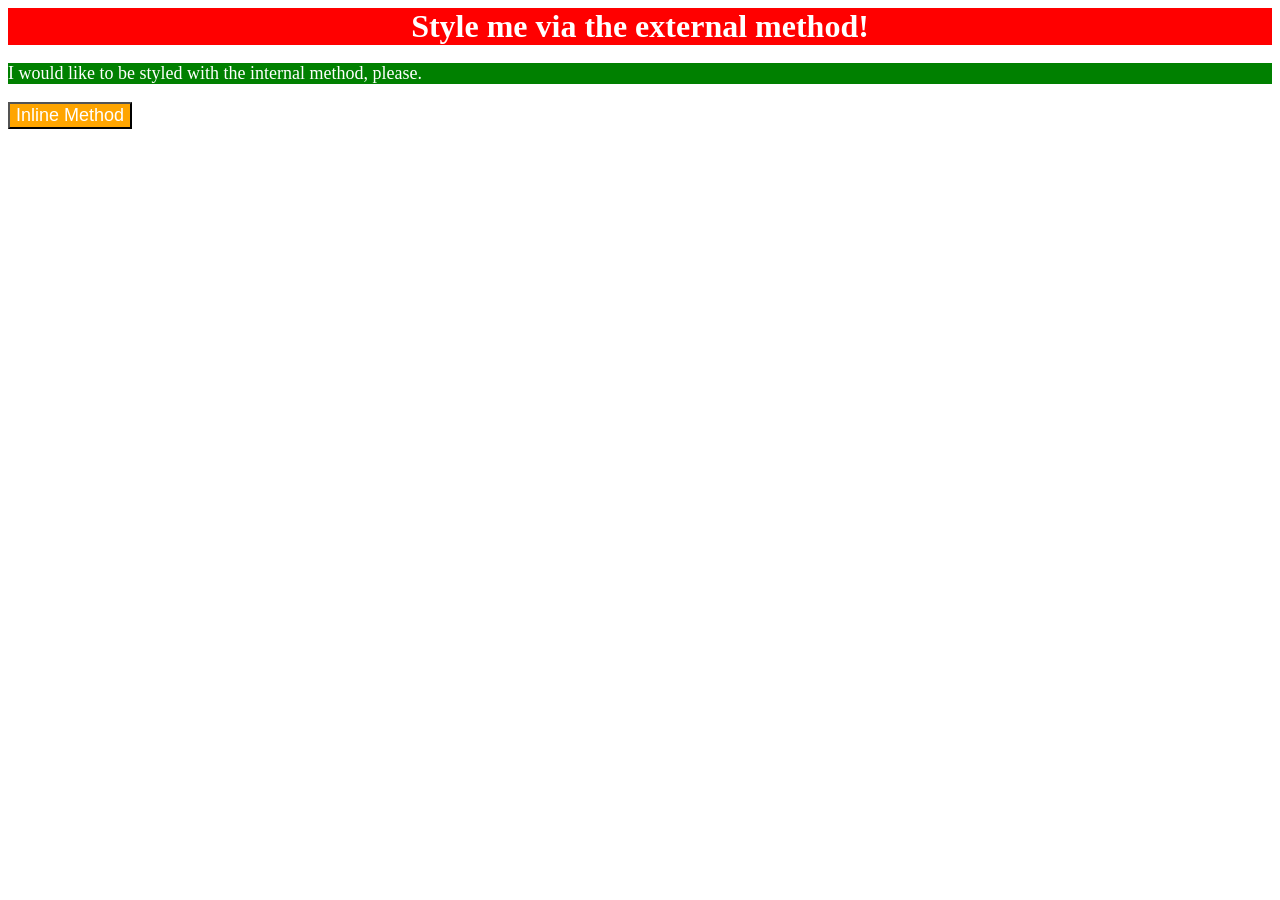
<file: foundations/intro-to-css/01-css-methods/index.html>
<!DOCTYPE html>
<html lang="en">
  <head>
    <meta charset="UTF-8">
    <meta http-equiv="X-UA-Compatible" content="IE=edge">
    <meta name="viewport" content="width=device-width, initial-scale=1.0">
    <link rel="stylesheet" href="style.css">
    <title>Methods for Adding CSS</title>
    <style>
      p {
        background-color: green;
        color: white;
        font-size: 18px;
      }
    </style>
  </head>


  <body>
    <div>Style me via the external method!</div>
    <p>I would like to be styled with the internal method, please.</p>
    <button style="background-color: orange; color: white; font-size: 18px;">Inline Method</button>
  </body>
</html>
</file>
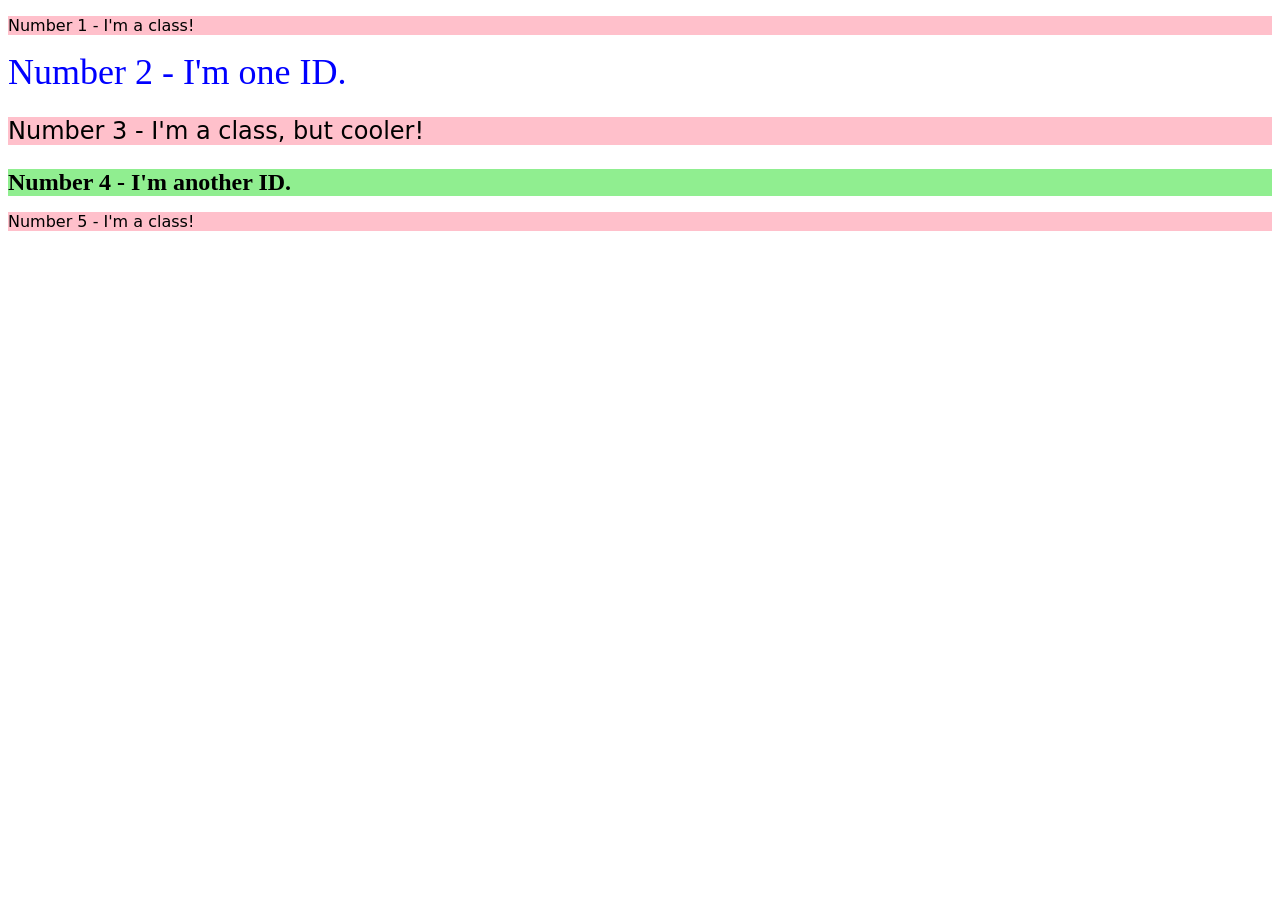
<file: foundations/intro-to-css/02-class-id-selectors/index.html>
<!DOCTYPE html>
<html lang="en">
  <head>
    <meta charset="UTF-8">
    <meta http-equiv="X-UA-Compatible" content="IE=edge">
    <meta name="viewport" content="width=device-width, initial-scale=1.0">
    <title>Class and ID Selectors</title>
    <link rel="stylesheet" href="style.css">
  </head>
  <body>
    <p class="odd">Number 1 - I'm a class!</p>
    <div id="two">Number 2 - I'm one ID.</div>
    <p class="odd three">Number 3 - I'm a class, but cooler!</p>
    <div id="four">Number 4 - I'm another ID.</div>
    <p class="odd">Number 5 - I'm a class!</p>
  </body>
</html>
</file>
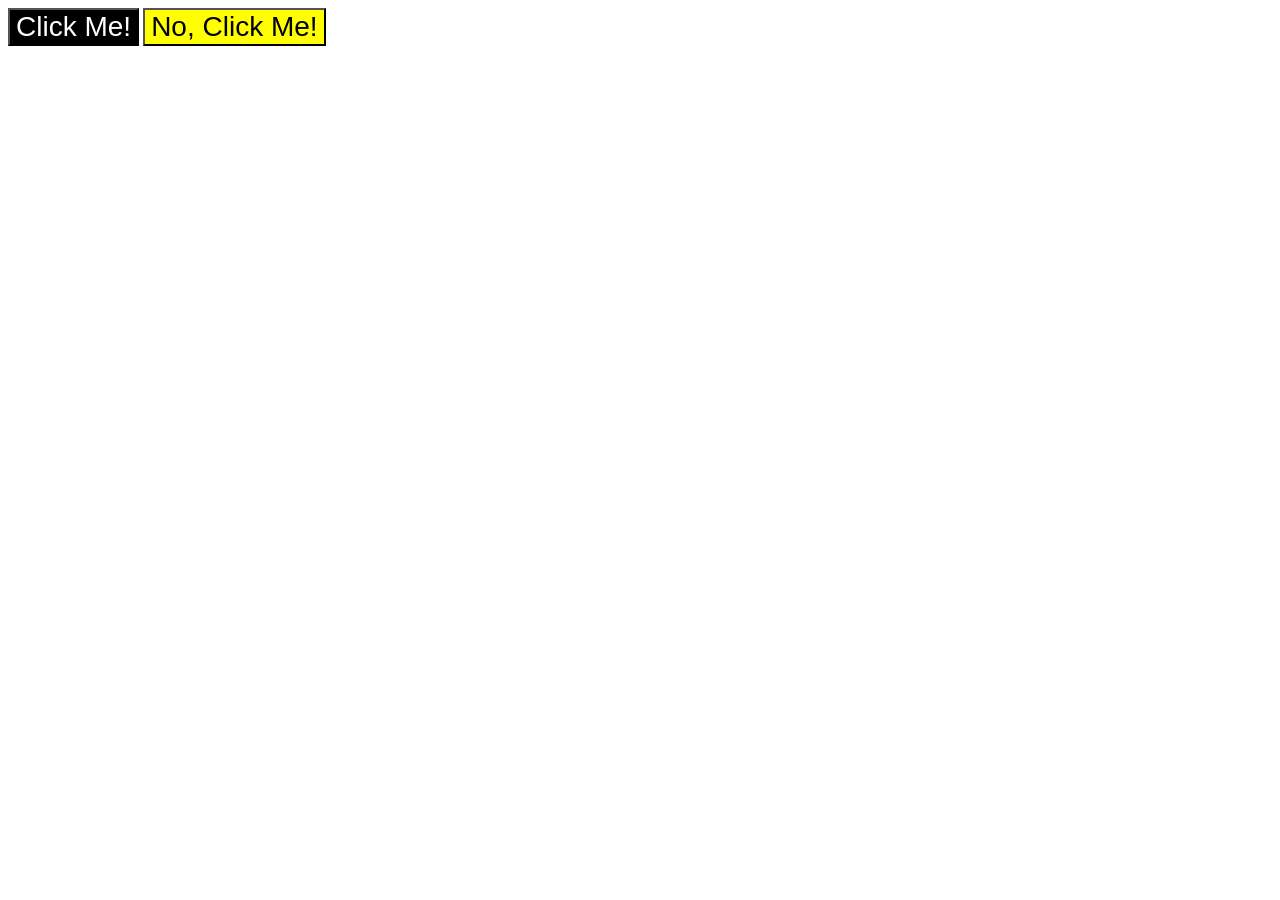
<file: foundations/intro-to-css/03-grouping-selectors/index.html>
<!DOCTYPE html>
<html lang="en">
  <head>
    <meta charset="UTF-8">
    <meta http-equiv="X-UA-Compatible" content="IE=edge">
    <meta name="viewport" content="width=device-width, initial-scale=1.0">
    <title>Grouping Selectors</title>
    <link rel="stylesheet" href="style.css">
  </head>
  <body>
      <button class="button one">Click Me!</button>
      <button class="button two">No, Click Me!</button>
  </body>
</html>
</file>
<file: foundations/intro-to-css/01-css-methods/style.css>
div {
   background-color: red;
   color: white;
   font-size: 32px;
   text-align: center;
   font-weight: bold;
}
</file>
<file: foundations/intro-to-css/02-class-id-selectors/style.css>
/* Add CSS Styling */

.odd {
    background-color: pink;
    font-family: verdana, "DejaVu Sans", sans-serif;
}

.three {
        font-size: 24px;
    }

#two {
    color: blue;
    font-size: 36px;
}

#four {
    background-color: lightgreen;
    color: black;
    font-size: 24px;
    font-weight: bold;
}
</file>
<file: foundations/intro-to-css/03-grouping-selectors/style.css>
/* css style code */

.button {
    font-size: 28px;
    font-family: Helvetica, "Times New Roman", sans-serif;
}

.one {
    background-color: black;
    color: white;
}

.two {
    background-color: yellow;
    color: black;
}
</file>
